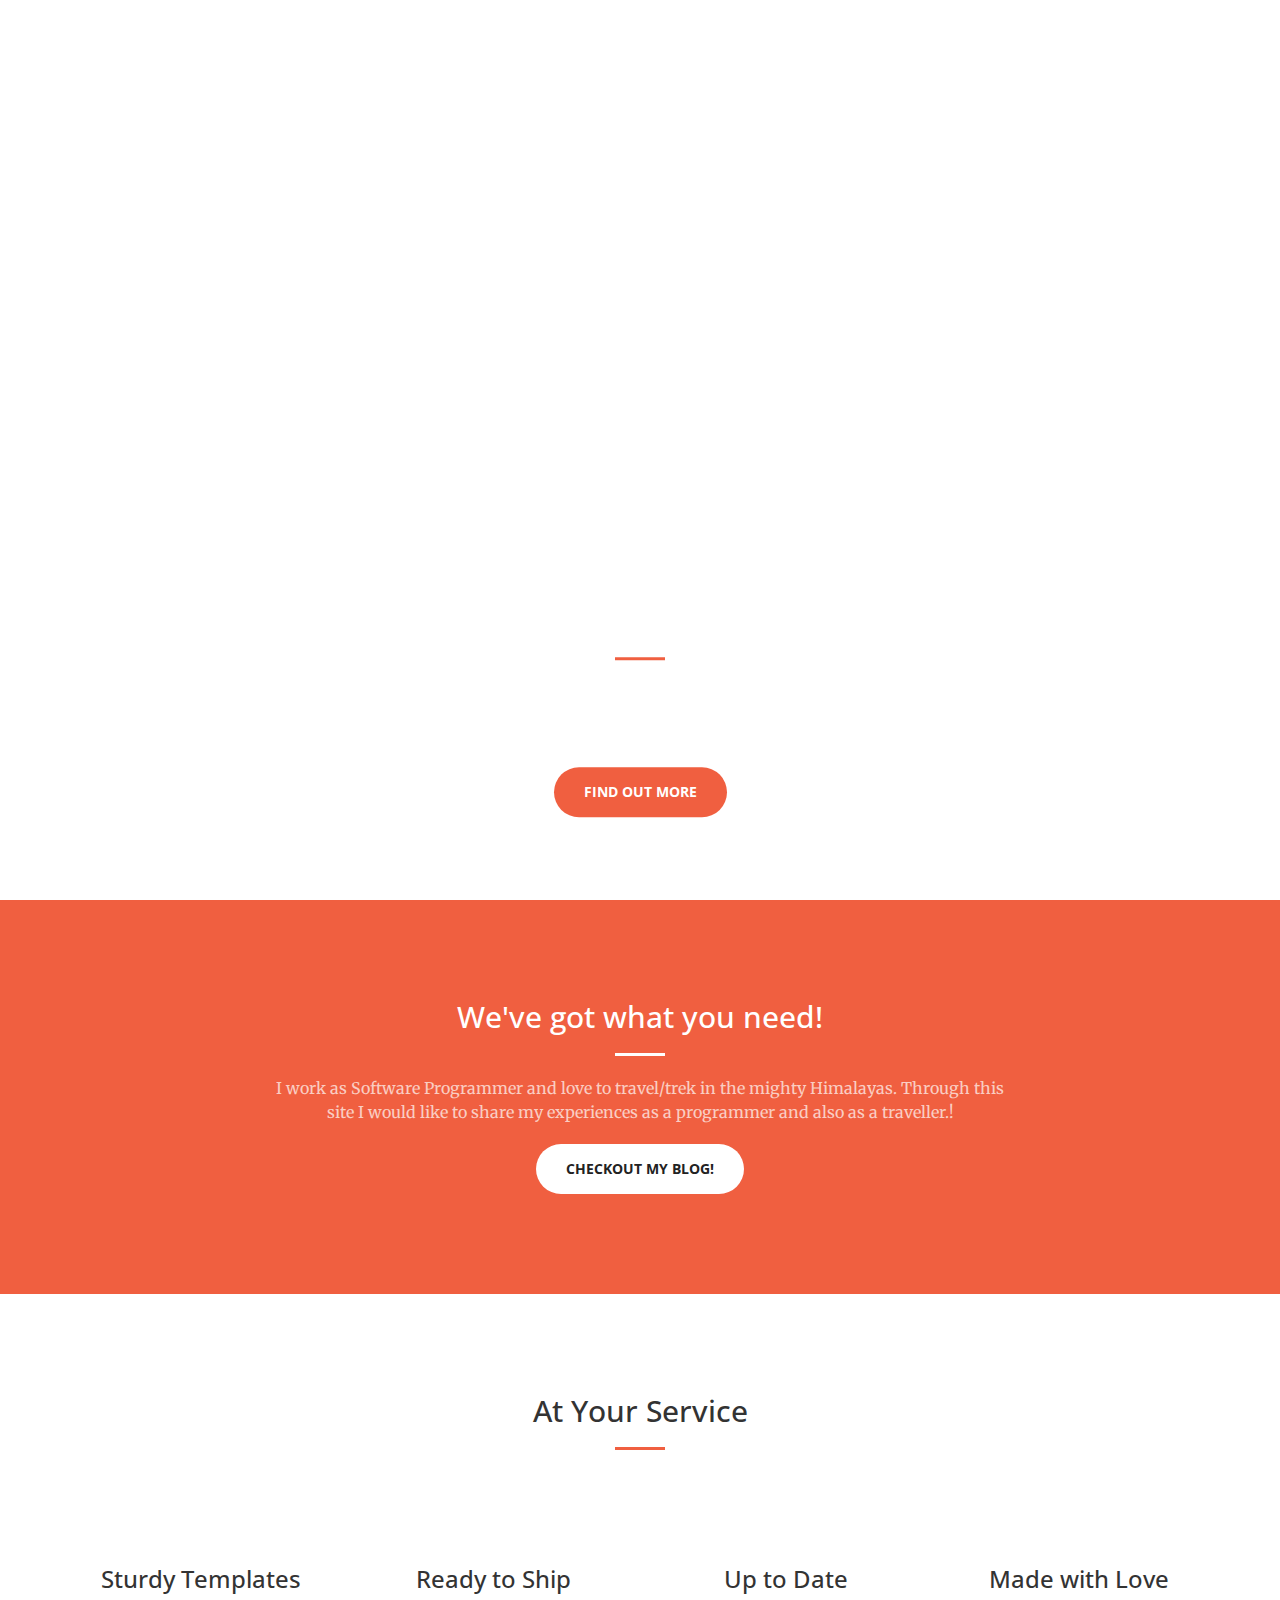
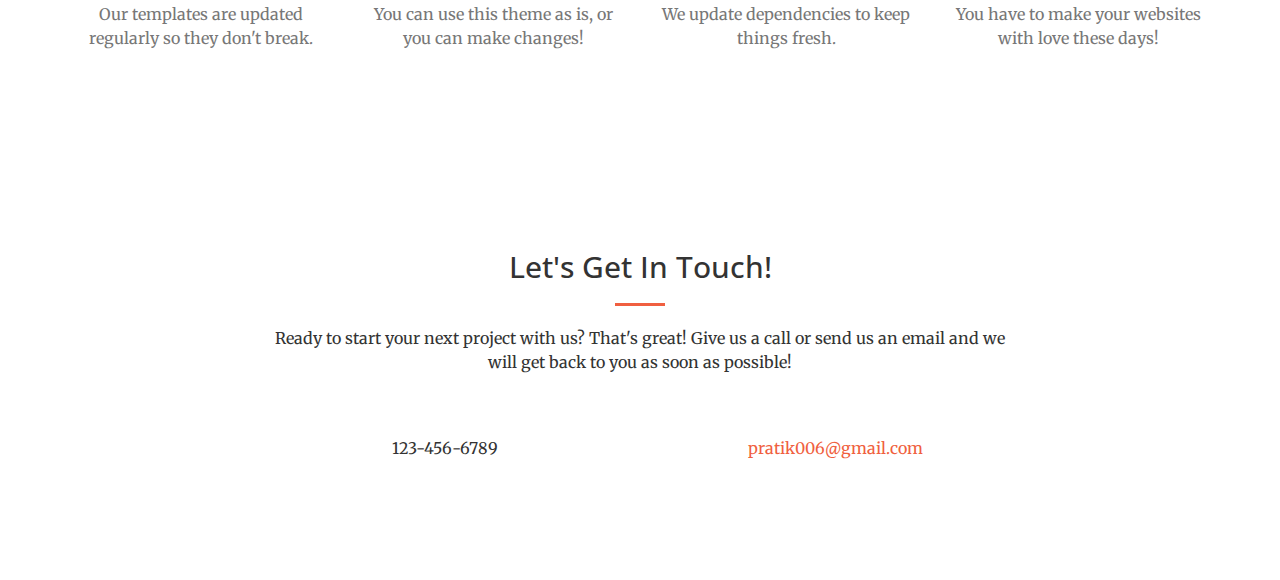
<file: blog/trunk/app-core/src/main/resources/static/pages/index.html>
<!DOCTYPE html>
<html lang="en">

<head>

    <meta charset="utf-8">
    <meta http-equiv="X-UA-Compatible" content="IE=edge">
    <meta name="viewport" content="width=device-width, initial-scale=1">
    <meta name="description" content="">
    <meta name="author" content="">

    <title>Creative - Start Bootstrap Theme</title>

    <!-- Bootstrap Core CSS -->
    <link rel="stylesheet" href="bootstrap/css/bootstrap.min.css" type="text/css">

    <!-- Custom Fonts -->
    <link href='http://fonts.googleapis.com/css?family=Open+Sans:300italic,400italic,600italic,700italic,800italic,400,300,600,700,800' rel='stylesheet' type='text/css'>
    <link href='http://fonts.googleapis.com/css?family=Merriweather:400,300,300italic,400italic,700,700italic,900,900italic' rel='stylesheet' type='text/css'>
    <link rel="stylesheet" href="startbootstrap-creative-1.0.1/font-awesome/css/font-awesome.min.css" type="text/css">

    <!-- Plugin CSS -->
    <link rel="stylesheet" href="bootstrap/css/animate.min.css" type="text/css">

    <!-- Custom CSS -->
    <link rel="stylesheet" href="startbootstrap-creative-1.0.1/css/creative.css" type="text/css">

    <!-- HTML5 Shim and Respond.js IE8 support of HTML5 elements and media queries -->
    <!-- WARNING: Respond.js doesn't work if you view the page via file:// -->
    <!--[if lt IE 9]>
        <script src="https://oss.maxcdn.com/libs/html5shiv/3.7.0/html5shiv.js"></script>
        <script src="https://oss.maxcdn.com/libs/respond.js/1.4.2/respond.min.js"></script>
    <![endif]-->

</head>

<body id="page-top">

    <nav id="mainNav" class="navbar navbar-default navbar-fixed-top">
        <div class="container-fluid">
            <!-- Brand and toggle get grouped for better mobile display -->
            <div class="navbar-header">
                <button type="button" class="navbar-toggle collapsed" data-toggle="collapse" data-target="#bs-example-navbar-collapse-1">
                    <span class="sr-only">Toggle navigation</span>
                    <span class="icon-bar"></span>
                    <span class="icon-bar"></span>
                    <span class="icon-bar"></span>
                </button>
                <a class="navbar-brand page-scroll" href="#page-top">Apps Pratik's</a>
            </div>

            <!-- Collect the nav links, forms, and other content for toggling -->
            <div class="collapse navbar-collapse" id="bs-example-navbar-collapse-1">
                <ul class="nav navbar-nav navbar-right">
                     <li>
                        <a class="page-scroll" href="blog/index.html">Blog</a>
                    </li>
                    <li>
                        <a class="page-scroll" href="#about">About</a>
                    </li>
                    <li>
                        <a class="page-scroll" href="#services">Services</a>
                    </li>
                    <!--
                    <li>
                        <a class="page-scroll" href="#portfolio">Portfolio</a>
                    </li>
                    -->
                    <li>
                        <a class="page-scroll" href="#contact">Contact</a>
                    </li>
                </ul>
            </div>
            <!-- /.navbar-collapse -->
        </div>
        <!-- /.container-fluid -->
    </nav>

    <header>
        <div class="header-content">
            <div class="header-content-inner" style="padding-top: 40%;">
                <h1>Build creative websites</h1>
                <hr>
                <p>Start Websites with latest User Interface features!</p>
                <a href="#about" class="btn btn-primary btn-xl page-scroll">Find Out More</a>
            </div>
        </div>
    </header>

    <section class="bg-primary" id="about">
        <div class="container">
            <div class="row">
                <div class="col-lg-8 col-lg-offset-2 text-center">
                    <h2 class="section-heading">We've got what you need!</h2>
                    <hr class="light">
                    <p class="text-faded">I work as Software Programmer and love to travel/trek in the mighty Himalayas. Through this site I would like to share my experiences as a programmer and also as a traveller.!</p>
                    <a href="#" class="btn btn-default btn-xl">Checkout my Blog!</a>
                </div>
            </div>
        </div>
    </section>

    <section id="services">
        <div class="container">
            <div class="row">
                <div class="col-lg-12 text-center">
                    <h2 class="section-heading">At Your Service</h2>
                    <hr class="primary">
                </div>
            </div>
        </div>
        <div class="container">
            <div class="row">
                <div class="col-lg-3 col-md-6 text-center">
                    <div class="service-box">
                        <i class="fa fa-4x fa-diamond wow bounceIn text-primary"></i>
                        <h3>Sturdy Templates</h3>
                        <p class="text-muted">Our templates are updated regularly so they don't break.</p>
                    </div>
                </div>
                <div class="col-lg-3 col-md-6 text-center">
                    <div class="service-box">
                        <i class="fa fa-4x fa-paper-plane wow bounceIn text-primary" data-wow-delay=".1s"></i>
                        <h3>Ready to Ship</h3>
                        <p class="text-muted">You can use this theme as is, or you can make changes!</p>
                    </div>
                </div>
                <div class="col-lg-3 col-md-6 text-center">
                    <div class="service-box">
                        <i class="fa fa-4x fa-newspaper-o wow bounceIn text-primary" data-wow-delay=".2s"></i>
                        <h3>Up to Date</h3>
                        <p class="text-muted">We update dependencies to keep things fresh.</p>
                    </div>
                </div>
                <div class="col-lg-3 col-md-6 text-center">
                    <div class="service-box">
                        <i class="fa fa-4x fa-heart wow bounceIn text-primary" data-wow-delay=".3s"></i>
                        <h3>Made with Love</h3>
                        <p class="text-muted">You have to make your websites with love these days!</p>
                    </div>
                </div>
            </div>
        </div>
    </section>

<!--
    <section class="no-padding" id="portfolio">
        <div class="container-fluid">
            <div class="row no-gutter">
                <div class="col-lg-4 col-sm-6">
                    <a href="#" class="portfolio-box">
                        <img src="img/portfolio/1.jpg" class="img-responsive" alt="">
                        <div class="portfolio-box-caption">
                            <div class="portfolio-box-caption-content">
                                <div class="project-category text-faded">
                                    Category
                                </div>
                                <div class="project-name">
                                    Project Name
                                </div>
                            </div>
                        </div>
                    </a>
                </div>
                <div class="col-lg-4 col-sm-6">
                    <a href="#" class="portfolio-box">
                        <img src="img/portfolio/2.jpg" class="img-responsive" alt="">
                        <div class="portfolio-box-caption">
                            <div class="portfolio-box-caption-content">
                                <div class="project-category text-faded">
                                    Category
                                </div>
                                <div class="project-name">
                                    Project Name
                                </div>
                            </div>
                        </div>
                    </a>
                </div>
                <div class="col-lg-4 col-sm-6">
                    <a href="#" class="portfolio-box">
                        <img src="img/portfolio/3.jpg" class="img-responsive" alt="">
                        <div class="portfolio-box-caption">
                            <div class="portfolio-box-caption-content">
                                <div class="project-category text-faded">
                                    Category
                                </div>
                                <div class="project-name">
                                    Project Name
                                </div>
                            </div>
                        </div>
                    </a>
                </div>
                <div class="col-lg-4 col-sm-6">
                    <a href="#" class="portfolio-box">
                        <img src="img/portfolio/4.jpg" class="img-responsive" alt="">
                        <div class="portfolio-box-caption">
                            <div class="portfolio-box-caption-content">
                                <div class="project-category text-faded">
                                    Category
                                </div>
                                <div class="project-name">
                                    Project Name
                                </div>
                            </div>
                        </div>
                    </a>
                </div>
                <div class="col-lg-4 col-sm-6">
                    <a href="#" class="portfolio-box">
                        <img src="img/portfolio/5.jpg" class="img-responsive" alt="">
                        <div class="portfolio-box-caption">
                            <div class="portfolio-box-caption-content">
                                <div class="project-category text-faded">
                                    Category
                                </div>
                                <div class="project-name">
                                    Project Name
                                </div>
                            </div>
                        </div>
                    </a>
                </div>
                <div class="col-lg-4 col-sm-6">
                    <a href="#" class="portfolio-box">
                        <img src="img/portfolio/6.jpg" class="img-responsive" alt="">
                        <div class="portfolio-box-caption">
                            <div class="portfolio-box-caption-content">
                                <div class="project-category text-faded">
                                    Category
                                </div>
                                <div class="project-name">
                                    Project Name
                                </div>
                            </div>
                        </div>
                    </a>
                </div>
            </div>
        </div>
    </section>

    <aside class="bg-dark">
        <div class="container text-center">
            <div class="call-to-action">
                <h2>Free Download at Start Bootstrap!</h2>
                <a href="#" class="btn btn-default btn-xl wow tada">Download Now!</a>
            </div>
        </div>
    </aside>
-->
    <section id="contact">
        <div class="container">
            <div class="row">
                <div class="col-lg-8 col-lg-offset-2 text-center">
                    <h2 class="section-heading">Let's Get In Touch!</h2>
                    <hr class="primary">
                    <p>Ready to start your next project with us? That's great! Give us a call or send us an email and we will get back to you as soon as possible!</p>
                </div>
                <div class="col-lg-4 col-lg-offset-2 text-center">
                    <i class="fa fa-phone fa-3x wow bounceIn"></i>
                    <p>123-456-6789</p>
                </div>
                <div class="col-lg-4 text-center">
                    <i class="fa fa-envelope-o fa-3x wow bounceIn" data-wow-delay=".1s"></i>
                    <p><a href="mailto:pratik006@gmail.com">pratik006@gmail.com</a></p>
                </div>
            </div>
        </div>
    </section>

    <!-- jQuery -->
    <script src="bootstrap/js/jquery.js"></script>

    <!-- Bootstrap Core JavaScript -->
    <script src="bootstrap/js/bootstrap.min.js"></script>

    <!-- Plugin JavaScript -->
    <script src="bootstrap/js/jquery.easing.min.js"></script>
    <script src="bootstrap/js/jquery.fittext.js"></script>
    <script src="bootstrap/js/wow.min.js"></script>

    <!-- Custom Theme JavaScript -->
    <script src="startbootstrap-creative-1.0.1/js/creative.js"></script>

</body>

</html>
</file>
<file: blog/trunk/app-core/src/main/resources/static/pages/startbootstrap-creative-1.0.1/css/creative.css>
/*!
 * Start Bootstrap - Creative Bootstrap Theme (http://startbootstrap.com)
 * Code licensed under the Apache License v2.0.
 * For details, see http://www.apache.org/licenses/LICENSE-2.0.
 */

html,
body {
    width: 100%;
    height: 100%;
}

body {
    font-family: Merriweather,'Helvetica Neue',Arial,sans-serif;
}

hr {
    max-width: 50px;
    border-color: #f05f40;
    border-width: 3px;
}

hr.light {
    border-color: #fff;
}

a {
    color: #f05f40;
    -webkit-transition: all .35s;
    -moz-transition: all .35s;
    transition: all .35s;
}

a:hover,
a:focus {
    color: #eb3812;
}

h1,
h2,
h3,
h4,
h5,
h6 {
    font-family: 'Open Sans','Helvetica Neue',Arial,sans-serif;
}

p {
    margin-bottom: 20px;
    font-size: 16px;
    line-height: 1.5;
}

.bg-primary {
    background-color: #f05f40;
}

.bg-dark {
    color: #fff;
    background-color: #222;
}

.text-faded {
    color: rgba(255,255,255,.7);
}

section {
    padding: 100px 0;
}

aside {
    padding: 50px 0;
}

.no-padding {
    padding: 0;
}

.navbar-default {
    border-color: rgba(34,34,34,.05);
    font-family: 'Open Sans','Helvetica Neue',Arial,sans-serif;
    background-color: #fff;
    -webkit-transition: all .35s;
    -moz-transition: all .35s;
    transition: all .35s;
}

.navbar-default .navbar-header .navbar-brand {
    text-transform: uppercase;
    font-family: 'Open Sans','Helvetica Neue',Arial,sans-serif;
    font-weight: 700;
    color: #f05f40;
}

.navbar-default .navbar-header .navbar-brand:hover,
.navbar-default .navbar-header .navbar-brand:focus {
    color: #eb3812;
}

.navbar-default .nav > li>a,
.navbar-default .nav>li>a:focus {
    text-transform: uppercase;
    font-size: 13px;
    font-weight: 700;
    color: #222;
}

.navbar-default .nav > li>a:hover,
.navbar-default .nav>li>a:focus:hover {
    color: #f05f40;
}

.navbar-default .nav > li.active>a,
.navbar-default .nav>li.active>a:focus {
    color: #f05f40!important;
    background-color: transparent;
}

.navbar-default .nav > li.active>a:hover,
.navbar-default .nav>li.active>a:focus:hover {
    background-color: transparent;
}

@media(min-width:768px) {
    .navbar-default {
        border-color: rgba(255,255,255,.3);
        background-color: transparent;
    }

    .navbar-default .navbar-header .navbar-brand {
        color: rgba(255,255,255,.7);
    }

    .navbar-default .navbar-header .navbar-brand:hover,
    .navbar-default .navbar-header .navbar-brand:focus {
        color: #fff;
    }

    .navbar-default .nav > li>a,
    .navbar-default .nav>li>a:focus {
        color: rgba(255,255,255,.7);
    }

    .navbar-default .nav > li>a:hover,
    .navbar-default .nav>li>a:focus:hover {
        color: #fff;
    }

    .navbar-default.affix {
        border-color: rgba(34,34,34,.05);
        background-color: #fff;
    }

    .navbar-default.affix .navbar-header .navbar-brand {
        font-size: 14px;
        color: #f05f40;
    }

    .navbar-default.affix .navbar-header .navbar-brand:hover,
    .navbar-default.affix .navbar-header .navbar-brand:focus {
        color: #eb3812;
    }

    .navbar-default.affix .nav > li>a,
    .navbar-default.affix .nav>li>a:focus {
        color: #222;
    }

    .navbar-default.affix .nav > li>a:hover,
    .navbar-default.affix .nav>li>a:focus:hover {
        color: #f05f40;
    }
}

header {
    position: relative;
    width: 100%;
    min-height: auto;
    text-align: center;
    color: #fff;
    background-image: url(https://lh3.googleusercontent.com/[base64]w1419-h946-no);
    background-position: center;
    -webkit-background-size: cover;
    -moz-background-size: cover;
    background-size: cover;
    -o-background-size: cover;
}

header .header-content {
    position: relative;
    width: 100%;
    padding: 100px 15px;
    text-align: center;
}

header .header-content .header-content-inner h1 {
    margin-top: 0;
    margin-bottom: 0;
    text-transform: uppercase;
    font-weight: 700;
}

header .header-content .header-content-inner hr {
    margin: 30px auto;
}

header .header-content .header-content-inner p {
    margin-bottom: 50px;
    font-size: 16px;
    font-weight: 300;
    color: rgba(255,255,255,.7);
}

@media(min-width:768px) {
    header {
        min-height: 100%;
    }

    header .header-content {
        position: absolute;
        top: 50%;
        padding: 0 50px;
        -webkit-transform: translateY(-50%);
        -ms-transform: translateY(-50%);
        transform: translateY(-50%);
    }

    header .header-content .header-content-inner {
        margin-right: auto;
        margin-left: auto;
        max-width: 1000px;
    }

    header .header-content .header-content-inner p {
        margin-right: auto;
        margin-left: auto;
        max-width: 80%;
        font-size: 18px;
    }
}

.section-heading {
    margin-top: 0;
}

.service-box {
    margin: 50px auto 0;
    max-width: 400px;
}

@media(min-width:992px) {
    .service-box {
        margin: 20px auto 0;
    }
}

.service-box p {
    margin-bottom: 0;
}

.portfolio-box {
    display: block;
    position: relative;
    margin: 0 auto;
    max-width: 650px;
}

.portfolio-box .portfolio-box-caption {
    display: block;
    position: absolute;
    bottom: 0;
    width: 100%;
    height: 100%;
    text-align: center;
    color: #fff;
    opacity: 0;
    background: rgba(240,95,64,.9);
    -webkit-transition: all .35s;
    -moz-transition: all .35s;
    transition: all .35s;
}

.portfolio-box .portfolio-box-caption .portfolio-box-caption-content {
    position: absolute;
    top: 50%;
    width: 100%;
    text-align: center;
    transform: translateY(-50%);
}

.portfolio-box .portfolio-box-caption .portfolio-box-caption-content .project-category,
.portfolio-box .portfolio-box-caption .portfolio-box-caption-content .project-name {
    padding: 0 15px;
    font-family: 'Open Sans','Helvetica Neue',Arial,sans-serif;
}

.portfolio-box .portfolio-box-caption .portfolio-box-caption-content .project-category {
    text-transform: uppercase;
    font-size: 14px;
    font-weight: 600;
}

.portfolio-box .portfolio-box-caption .portfolio-box-caption-content .project-name {
    font-size: 18px;
}

.portfolio-box:hover .portfolio-box-caption {
    opacity: 1;
}

@media(min-width:768px) {
    .portfolio-box .portfolio-box-caption .portfolio-box-caption-content .project-category {
        font-size: 16px;
    }

    .portfolio-box .portfolio-box-caption .portfolio-box-caption-content .project-name {
        font-size: 22px;
    }
}

.call-to-action h2 {
    margin: 0 auto 20px;
}

.text-primary {
    color: #f05f40;
}

.no-gutter > [class*=col-] {
    padding-right: 0;
    padding-left: 0;
}

.btn-default {
    border-color: #fff;
    color: #222;
    background-color: #fff;
    -webkit-transition: all .35s;
    -moz-transition: all .35s;
    transition: all .35s;
}

.btn-default:hover,
.btn-default:focus,
.btn-default.focus,
.btn-default:active,
.btn-default.active,
.open > .dropdown-toggle.btn-default {
    border-color: #ededed;
    color: #222;
    background-color: #f2f2f2;
}

.btn-default:active,
.btn-default.active,
.open > .dropdown-toggle.btn-default {
    background-image: none;
}

.btn-default.disabled,
.btn-default[disabled],
fieldset[disabled] .btn-default,
.btn-default.disabled:hover,
.btn-default[disabled]:hover,
fieldset[disabled] .btn-default:hover,
.btn-default.disabled:focus,
.btn-default[disabled]:focus,
fieldset[disabled] .btn-default:focus,
.btn-default.disabled.focus,
.btn-default[disabled].focus,
fieldset[disabled] .btn-default.focus,
.btn-default.disabled:active,
.btn-default[disabled]:active,
fieldset[disabled] .btn-default:active,
.btn-default.disabled.active,
.btn-default[disabled].active,
fieldset[disabled] .btn-default.active {
    border-color: #fff;
    background-color: #fff;
}

.btn-default .badge {
    color: #fff;
    background-color: #222;
}

.btn-primary {
    border-color: #f05f40;
    color: #fff;
    background-color: #f05f40;
    -webkit-transition: all .35s;
    -moz-transition: all .35s;
    transition: all .35s;
}

.btn-primary:hover,
.btn-primary:focus,
.btn-primary.focus,
.btn-primary:active,
.btn-primary.active,
.open > .dropdown-toggle.btn-primary {
    border-color: #ed431f;
    color: #fff;
    background-color: #ee4b28;
}

.btn-primary:active,
.btn-primary.active,
.open > .dropdown-toggle.btn-primary {
    background-image: none;
}

.btn-primary.disabled,
.btn-primary[disabled],
fieldset[disabled] .btn-primary,
.btn-primary.disabled:hover,
.btn-primary[disabled]:hover,
fieldset[disabled] .btn-primary:hover,
.btn-primary.disabled:focus,
.btn-primary[disabled]:focus,
fieldset[disabled] .btn-primary:focus,
.btn-primary.disabled.focus,
.btn-primary[disabled].focus,
fieldset[disabled] .btn-primary.focus,
.btn-primary.disabled:active,
.btn-primary[disabled]:active,
fieldset[disabled] .btn-primary:active,
.btn-primary.disabled.active,
.btn-primary[disabled].active,
fieldset[disabled] .btn-primary.active {
    border-color: #f05f40;
    background-color: #f05f40;
}

.btn-primary .badge {
    color: #f05f40;
    background-color: #fff;
}

.btn {
    border: 0;
    border-radius: 300px;
    text-transform: uppercase;
    font-family: 'Open Sans','Helvetica Neue',Arial,sans-serif;
    font-weight: 700;
}

.btn-xl {
    padding: 15px 30px;
}

::-moz-selection {
    text-shadow: none;
    color: #fff;
    background: #222;
}

::selection {
    text-shadow: none;
    color: #fff;
    background: #222;
}

img::selection {
    color: #fff;
    background: 0 0;
}

img::-moz-selection {
    color: #fff;
    background: 0 0;
}

body {
    webkit-tap-highlight-color: #222;
}
</file>
